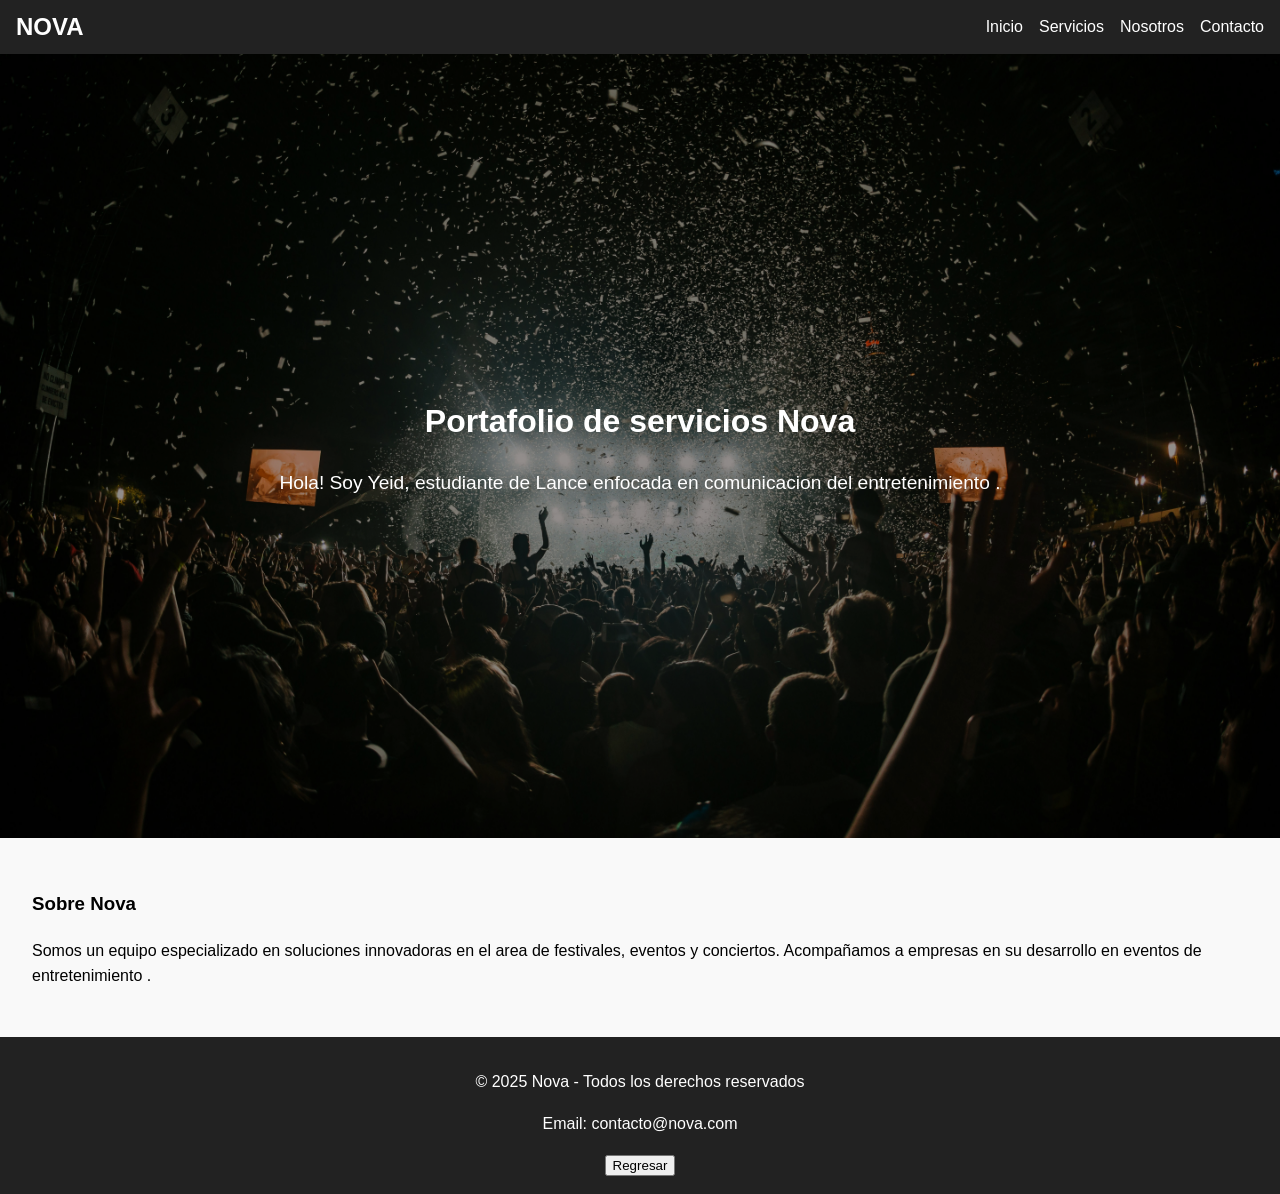
<file: Portafolio/index.html>
<!DOCTYPE html>
<html lang="es">

<head>

    <meta charset="UTF-8">

     <meta name="description" content="Portafolio de servicios Nova">
      <meta name="viewport" content="width=device-width, initial-scale=1.0">
      
      <title>Escenarios Nova </title>

<!--Enlace de la hoja de estilos-->
<link rel="stylesheet" href="CSS/script.css">
</head>

<!--Cuerpo de la pagina-->
<body>
    <!--Inicia NAV que es la barra de Navegación-->

<nav>
    <h1>NOVA</h1>
    <ul>
        <li><a href="#inicio">Inicio</a></li>
        <li><a href="#servicios">Servicios</a></li>
        <li><a href="#nosotros">Nosotros</a></li>
        <li><a href="#contacto">Contacto</a></li>

    </ul>

</nav> <!--Cierra NAV-->

<!--Incia HEADER y HERO-->

<header id="inicio" class="hero">
  <div class="hero-content">
    
<h1>Portafolio de servicios Nova </h1>
<p>Hola! Soy Yeid, estudiante de Lance enfocada en comunicacion del entretenimiento .</p>

</div>
</header>

<!--Cierra HEADER y HERO-->

<!--ASIDE-->
 <aside>
    <h3>Sobre Nova</h3>
    <p>Somos un equipo especializado en soluciones innovadoras en el area de festivales, eventos y conciertos. Acompañamos a empresas en su desarrollo en eventos de entretenimiento .</p>
  </aside>

  <!-- FOOTER -->
  <footer id="contacto">
    <p>© 2025 Nova - Todos los derechos reservados</p>
    <p>Email: contacto@nova.com</p>
    <!-- Botón de ejemplo para JS -->
    <button id="btnSaludo">Regresar</button>
  </footer>

</body>
</html>
</file>
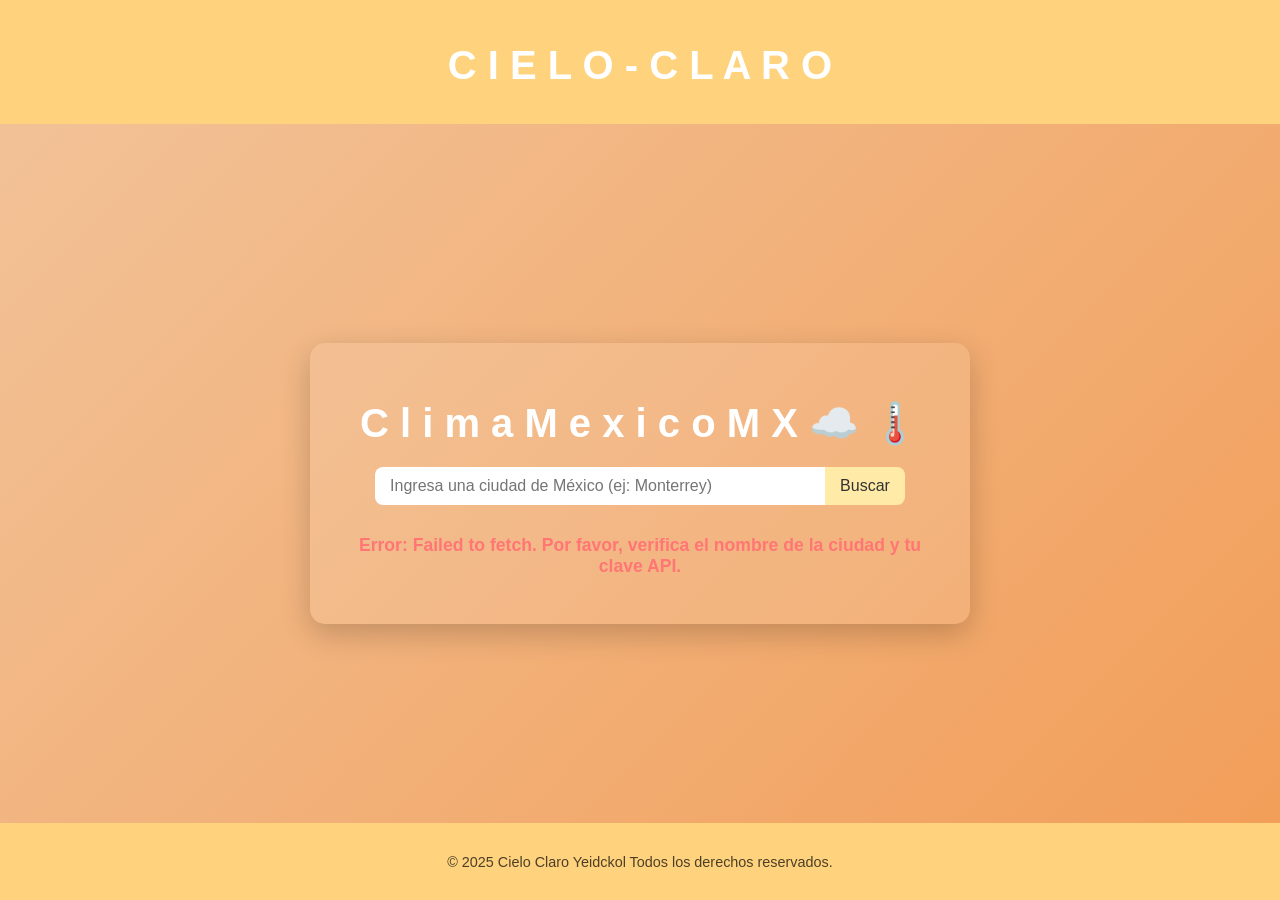
<file: clima/weather.html>
<!DOCTYPE html>
<html lang="es">
<head>
<meta charset="UTF-8">
<meta name="viewport" content="width=device-width, initial-scale=1.0">
<title>C I E L O - C L A R O </title>
<link rel="stylesheet" href="Css/weather.css">
</head>
<body>
    <header class="header">
        <div class="logo">
            <h1 style="text-align:center;">C I E L O - C L A R O</h1>
        </div>
    </header>

    <main class="main-content">
        <div class="weather-app">
            <h1>C l i m a    M e x i c o M X  ☁️ 🌡️</h1>
            <div class="search-box">
                <input type="text" id="city-input" placeholder="Ingresa una ciudad de México (ej: Monterrey)">
                <button id="search-button">Buscar</button>
            </div>

            <div id="weather-data" style="display: none;">
                <div id="current-weather" class="current-weather"></div>
                <div id="forecast" class="forecast">
                    <h2>Pronóstico para los próximos días</h2>
                </div>
            </div>

            <p id="error-message" class="error-message"></p>
        </div>
    </main>

    <!--Footer de la página-->
    <footer class="footer">
        <p>&copy; 2025 Cielo Claro Yeidckol  Todos los derechos reservados.</p>
    </footer>
    <script src="js/weather.js"></script>
</body>
</html>
</file>
<file: Portafolio/CSS/script.css>
body {
  font-family: Arial, sans-serif;
  margin: 0;
  padding: 0;
  line-height: 1.6;
}

nav {
  background: #222;
  color: #fff;
  display: flex;
  justify-content: space-between;
  align-items: center;
  padding: 0.5em 1em;
}

nav h1 {
  margin: 0;
}

nav ul {
  list-style: none;
  display: flex;
  gap: 1em;
  margin: 0;
  padding: 0;
}

nav a {
  color: #fff;
  text-decoration: none;
}

header {
  background: #f4f4f4;
  padding: 2em;
  text-align: center;
}

.hero {
  height: 80vh;
  background: url('../IMG/festival.jpg') no-repeat center center/cover;
  display: flex;
  justify-content: center;
  align-items: center;
  text-align: center;
  position: relative;
  color: #fff;
}

.hero::before {
  content: "";
  position: absolute;
  top: 0; left: 0;
  width: 100%; height: 100%;
  background: rgba(0,0,0,0.4);
  z-index: 1;
}

.hero-content {
  position: relative;
  z-index: 2;
}

.hero-content h2 {
  font-size: 3rem;
  margin-bottom: 0.5em;
}

.hero-content p {
  font-size: 1.2rem;
  margin-bottom: 1em;
}

.btn-hero {
  display: inline-block;
  background-color: #00d4ff;
  color: #000;
  padding: 0.8em 1.5em;
  font-size: 1.1rem;
  border-radius: 8px;
  text-decoration: none;
  transition: background-color 0.3s ease, transform 0.2s ease;
}

.btn-hero:hover {
  background-color: #00aacc;
  transform: scale(1.05);
}


main, aside {
  padding: 2em;
}

aside {
  background: #f9f9f9;
}

footer {
  background: #222;
  color: #fff;
  text-align: center;
  padding: 1em;
}
</file>
<file: clima/Css/weather.css>
/* Layout básico: full height con footer al fondo */
html, body {
    height: 100%;
    margin: 0;
}

body {
    font-family: 'Arial', sans-serif;
    margin: 0;
    padding: 0;
    background: linear-gradient(135deg, #f2c49b, #F29D57); /* Degradado azul */
    color: #fff;
    display: flex;
    flex-direction: column;
    min-height: 100vh;
}

.main-content {
    flex: 1 0 auto;
    padding: 2rem 1rem;
    display: flex;            /* centra la card dentro del main */
    align-items: center;      /* centrado vertical */
    justify-content: center;  /* centrado horizontal */
}

header {
    background-color: rgba(255, 255, 255, 0.3);
    padding: 15px 0;
    text-align: center;
    margin-bottom: 20px;
}

/* Opcional: estilo simple para header/footer */
.header {
    background: #FFD27D;
    color: #fff;
    padding: 1rem 0;
}
.footer {
    background: #FFD27D;
    padding: 1rem 0;
    text-align: center;
}

.weather-app {
    background-color: rgba(255, 255, 255, 0.1); /* Fondo semitransparente */
    padding: 30px;
    border-radius: 15px;
    box-shadow: 0 10px 30px rgba(0, 0, 0, 0.2);
    width: 90%;
    max-width: 600px;
    text-align: center;
}

h1 {
    margin-bottom: 20px;
    font-size: 2.5em;
}

.search-box {
    display: flex;
    justify-content: center;
    margin-bottom: 30px;
}

#city-input {
    padding: 10px 15px;
    border: none;
    border-radius: 8px 0 0 8px;
    font-size: 1em;
    width: 70%;
    color: #333;
}

#search-button {
    padding: 10px 15px;
    background-color: #ffeaa7; /* Amarillo suave */
    color: #333;
    border: none;
    border-radius: 0 8px 8px 0;
    cursor: pointer;
    font-size: 1em;
    transition: background-color 0.3s;
}

#search-button:hover {
    background-color: #FAC02F;
}

/* Estilos para la sección de clima actual */
.current-weather {
    padding: 20px;
    background-color: rgba(255, 255, 255, 0.2);
    border-radius: 10px;
    margin-bottom: 20px;
}

.city-name {
    font-size: 2em;
    margin: 0;
}

.temperature {
    font-size: 4em;
    font-weight: bold;
    margin: 10px 0;
}

.description, .details p {
    font-size: 1.2em;
    margin: 5px 0;
}

/* Estilos para el pronóstico extendido */
.forecast {
    padding: 20px 0;
    text-align: left;
}

.forecast h2 {
    text-align: center;
    margin-bottom: 15px;
    border-bottom: 1px solid rgba(255, 255, 255, 0.5);
    padding-bottom: 10px;
}

.day-card {
    background-color: rgba(255, 255, 255, 0.1);
    padding: 15px;
    border-radius: 8px;
    margin-bottom: 10px;
    display: flex;
    justify-content: space-between;
    align-items: center;
}

.day-card strong {
    flex: 1;
}

.day-card span {
    flex: 2;
    text-align: right;
}

.error-message {
    color: #ff7675;
    font-weight: bold;
    margin-top: 15px;
    font-size: 1.1em;
}

/* Iconos de clima (se puede usar Font Awesome o una imagen real) */
.weather-icon {
    width: 50px;
    height: 50px;
    vertical-align: middle;
}

footer {
    text-align: center;
    padding: 15px 0;
    font-size: 0.9em;
    color: rgba(0, 0, 0, 0.7);
}
</file>
